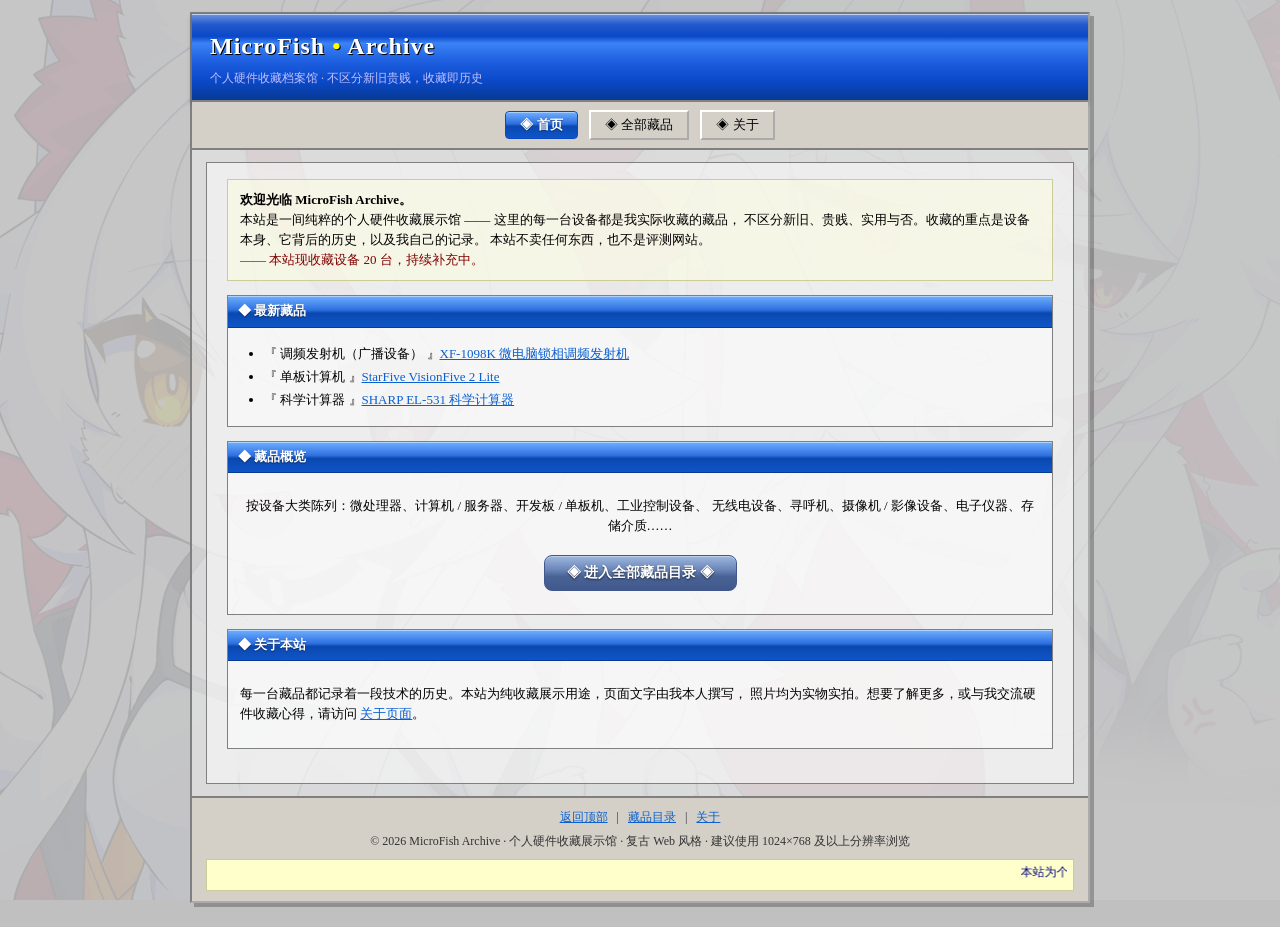
<file: index.html>
<!DOCTYPE html>
<html lang="zh-CN">
<head>
<meta charset="UTF-8">
<meta name="viewport" content="width=device-width, initial-scale=1.0">
<meta name="description" content="MicroFish Archive - 个人硬件收藏档案馆，展示个人收藏的各类电子硬件设备">
<title>MicroFish Archive - 个人硬件收藏档案馆</title>
<link rel="stylesheet" href="css/style.css">
</head>
<body>
<div id="page">

  <!-- ======== 顶部横幅 ======== -->
  <div id="banner">
    <h1>MicroFish <span class="dot">•</span> Archive</h1>
    <div class="subtitle">个人硬件收藏档案馆 · 不区分新旧贵贱，收藏即历史</div>
  </div>

  <!-- ======== 导航 ======== -->
  <div id="nav">
    <a href="index.html" class="nav-active">◈ 首页</a>
    <a href="collection.html">◈ 全部藏品</a>
    <a href="about.html">◈ 关于</a>
  </div>

  <!-- ======== 内容 ======== -->
  <div id="content">

    <div class="welcome">
      <b>欢迎光临 MicroFish Archive。</b><br>
      本站是一间纯粹的个人硬件收藏展示馆 —— 这里的每一台设备都是我实际收藏的藏品，
      不区分新旧、贵贱、实用与否。收藏的重点是设备本身、它背后的历史，以及我自己的记录。
      本站不卖任何东西，也不是评测网站。<br>
      <span class="sig">—— 本站现收藏设备 <span id="device-count">0</span> 台，持续补充中。</span>
    </div>

    <div class="section-box">
      <div class="sec-head">◆ 最新藏品</div>
      <div class="sec-body" id="whatsnew">
        <p style="text-align:center;color:#666666;">加载中…</p>
      </div>
    </div>

    <div class="section-box">
      <div class="sec-head">◆ 藏品概览</div>
      <div class="sec-body" style="text-align:center;">
        <p>按设备大类陈列：微处理器、计算机 / 服务器、开发板 / 单板机、工业控制设备、
        无线电设备、寻呼机、摄像机 / 影像设备、电子仪器、存储介质……</p>
        <p><a class="enter-btn enter-inactive" href="collection.html">◈ 进入全部藏品目录 ◈</a></p>
      </div>
    </div>

    <div class="section-box">
      <div class="sec-head">◆ 关于本站</div>
      <div class="sec-body">
        <p>每一台藏品都记录着一段技术的历史。本站为纯收藏展示用途，页面文字由我本人撰写，
        照片均为实物实拍。想要了解更多，或与我交流硬件收藏心得，请访问
        <a href="about.html">关于页面</a>。</p>
      </div>
    </div>

  </div>

  <!-- ======== 页脚 ======== -->
  <div id="footer">
    <div class="foot-nav">
      <a href="#top">返回顶部</a> |
      <a href="collection.html">藏品目录</a> |
      <a href="about.html">关于</a>
    </div>
    <div style="margin-top:6px;">
      © 2026 MicroFish Archive · 个人硬件收藏展示馆 · 复古 Web 风格 · 建议使用 1024×768 及以上分辨率浏览
    </div>
    <div class="ticker">
      <marquee behavior="scroll" direction="left" scrollamount="3">本站为个人收藏展示用途，非商业网站 · 欢迎交流硬件收藏心得 · 页面文字与照片均为实物实拍</marquee>
    </div>
  </div>

</div>

<script src="js/common.js"></script>
<script>
/* 藏品数量统计 + 首页「最新藏品」列表（动态读取，无维护成本） */
(function () {
  fetch('data/devices.json', { cache: 'no-store' })
    .then(function (r) { return r.json(); })
    .then(function (slugs) {
      var el = document.getElementById('device-count');
      if (el) el.textContent = slugs.length;

      /* 最新 3 台 = devices.json 末尾 3 项 */
      var latest = slugs.slice(-3).reverse();
      return Promise.all(latest.map(function (slug) {
        return fetch('articles/' + encodeURIComponent(slug) + '.md', { cache: 'no-store' })
          .then(function (r) { return r.text(); })
          .then(function (txt) {
            var f = window.MFA.parseMd(txt).fields;
            return { slug: slug, name: f.name || slug, type: f.type || '' };
          })
          .catch(function () { return { slug: slug, name: slug, type: '' }; });
      })).then(function (items) {
        var box = document.getElementById('whatsnew');
        if (!box) return;
        box.innerHTML = '<ul class="plain">' + items.map(function (d) {
          return '<li>『 ' + (d.type ? window.MFA.esc(d.type) + ' 』' : '') +
            '<a href="device.html?slug=' + encodeURIComponent(d.slug) + '">' +
            window.MFA.esc(d.name) + '</a></li>';
        }).join('') + '</ul>';
      });
    })
    .catch(function () {
      var el = document.getElementById('device-count');
      if (el) el.textContent = '—';
    });
})();
</script>
</body>
</html>
</file>
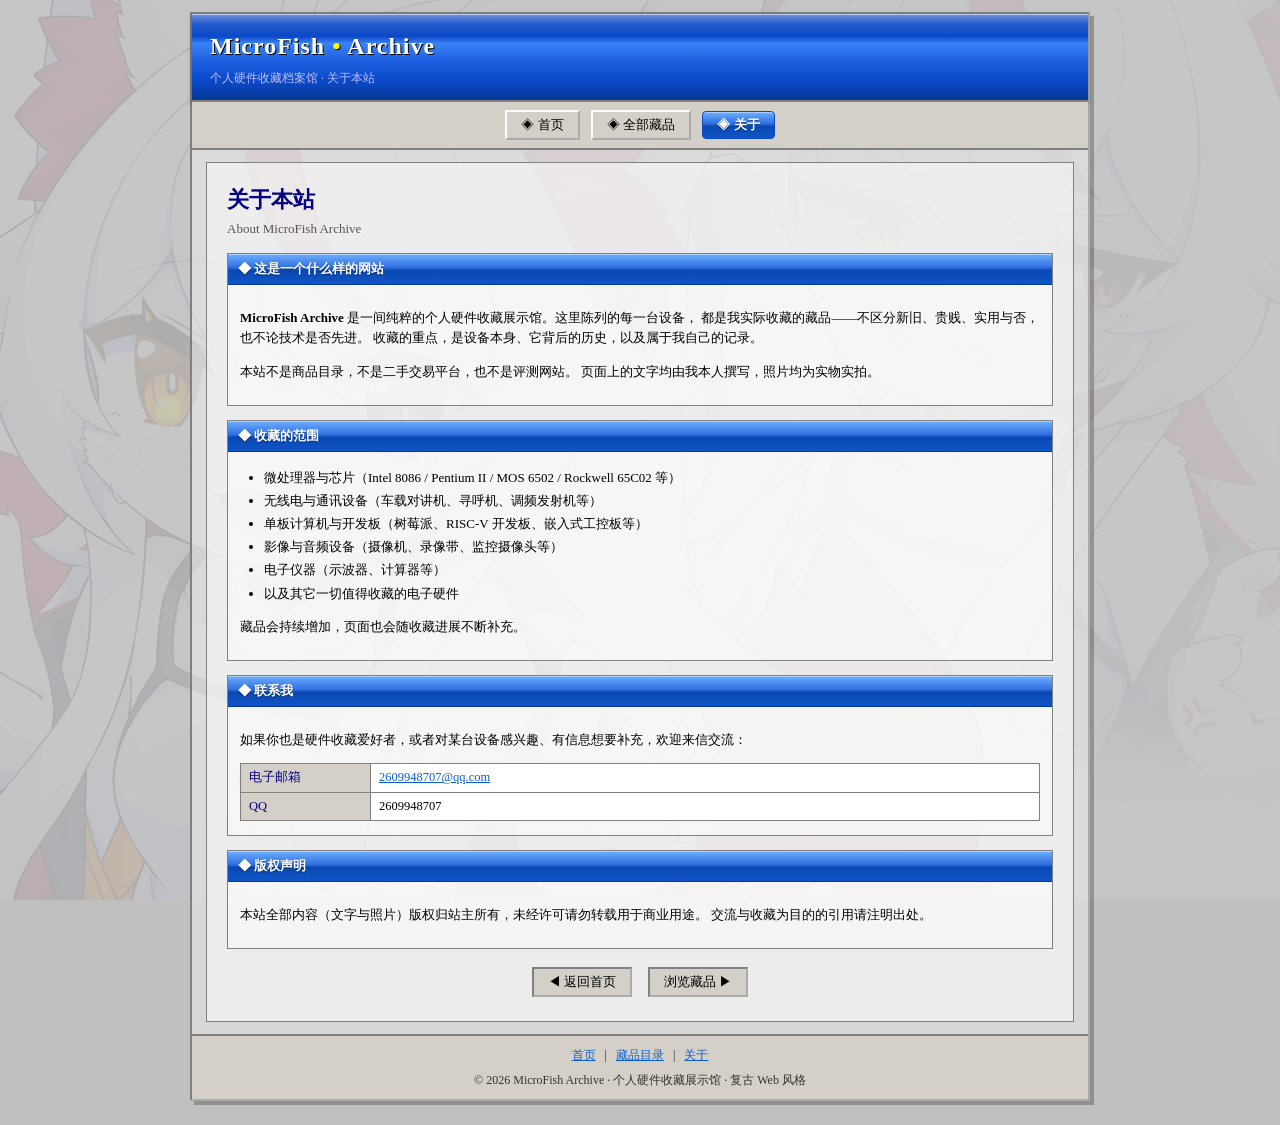
<file: about.html>
﻿<!DOCTYPE html>
<html lang="zh-CN">
<head>
<meta charset="UTF-8">
<meta name="viewport" content="width=device-width, initial-scale=1.0">
<meta name="description" content="关于 MicroFish Archive - 个人硬件收藏档案馆">
<title>关于本站 - MicroFish Archive 硬件收藏档案馆</title>
<link rel="stylesheet" href="css/style.css">
</head>
<body>
<div id="page">

  <!-- ======== 顶部横幅 ======== -->
  <div id="banner">
    <h1>MicroFish <span class="dot">•</span> Archive</h1>
    <div class="subtitle">个人硬件收藏档案馆 · 关于本站</div>
  </div>

  <!-- ======== 导航 ======== -->
  <div id="nav">
    <a href="index.html">◈ 首页</a>
    <a href="collection.html">◈ 全部藏品</a>
    <a href="about.html" class="nav-active">◈ 关于</a>
  </div>

  <!-- ======== 内容 ======== -->
  <div id="content">

    <h1 class="detail-title">关于本站</h1>
    <div class="detail-subtitle">About MicroFish Archive</div>

    <div class="section-box">
      <div class="sec-head">◆ 这是一个什么样的网站</div>
      <div class="sec-body">
        <p><b>MicroFish Archive</b> 是一间纯粹的个人硬件收藏展示馆。这里陈列的每一台设备，
        都是我实际收藏的藏品——不区分新旧、贵贱、实用与否，也不论技术是否先进。
        收藏的重点，是设备本身、它背后的历史，以及属于我自己的记录。</p>
        <p>本站不是商品目录，不是二手交易平台，也不是评测网站。
        页面上的文字均由我本人撰写，照片均为实物实拍。</p>
      </div>
    </div>

    <div class="section-box">
      <div class="sec-head">◆ 收藏的范围</div>
      <div class="sec-body">
        <ul class="plain">
          <li>微处理器与芯片（Intel 8086 / Pentium II / MOS 6502 / Rockwell 65C02 等）</li>
          <li>无线电与通讯设备（车载对讲机、寻呼机、调频发射机等）</li>
          <li>单板计算机与开发板（树莓派、RISC-V 开发板、嵌入式工控板等）</li>
          <li>影像与音频设备（摄像机、录像带、监控摄像头等）</li>
          <li>电子仪器（示波器、计算器等）</li>
          <li>以及其它一切值得收藏的电子硬件</li>
        </ul>
        <p>藏品会持续增加，页面也会随收藏进展不断补充。</p>
      </div>
    </div>

    <div class="section-box">
      <div class="sec-head">◆ 联系我</div>
      <div class="sec-body">
        <p>如果你也是硬件收藏爱好者，或者对某台设备感兴趣、有信息想要补充，欢迎来信交流：</p>
        <table class="infotable">
          <tr><th>电子邮箱</th><td><a href="mailto:2609948707@qq.com">2609948707@qq.com</a></td></tr>
          <tr><th>QQ</th><td>2609948707</td></tr>
        </table>
      </div>
    </div>

    <div class="section-box">
      <div class="sec-head">◆ 版权声明</div>
      <div class="sec-body">
        <p>本站全部内容（文字与照片）版权归站主所有，未经许可请勿转载用于商业用途。
        交流与收藏为目的的引用请注明出处。</p>
      </div>
    </div>

    <div class="prevnext">
      <a href="index.html">◀ 返回首页</a>
      <a href="collection.html">浏览藏品 ▶</a>
    </div>

  </div>

  <!-- ======== 页脚 ======== -->
  <div id="footer">
    <div class="foot-nav">
      <a href="index.html">首页</a> |
      <a href="collection.html">藏品目录</a> |
      <a href="about.html">关于</a>
    </div>
    <div style="margin-top:6px;">
      © 2026 MicroFish Archive · 个人硬件收藏展示馆 · 复古 Web 风格
    </div>
  </div>

</div>

</body>
</html>
</file>
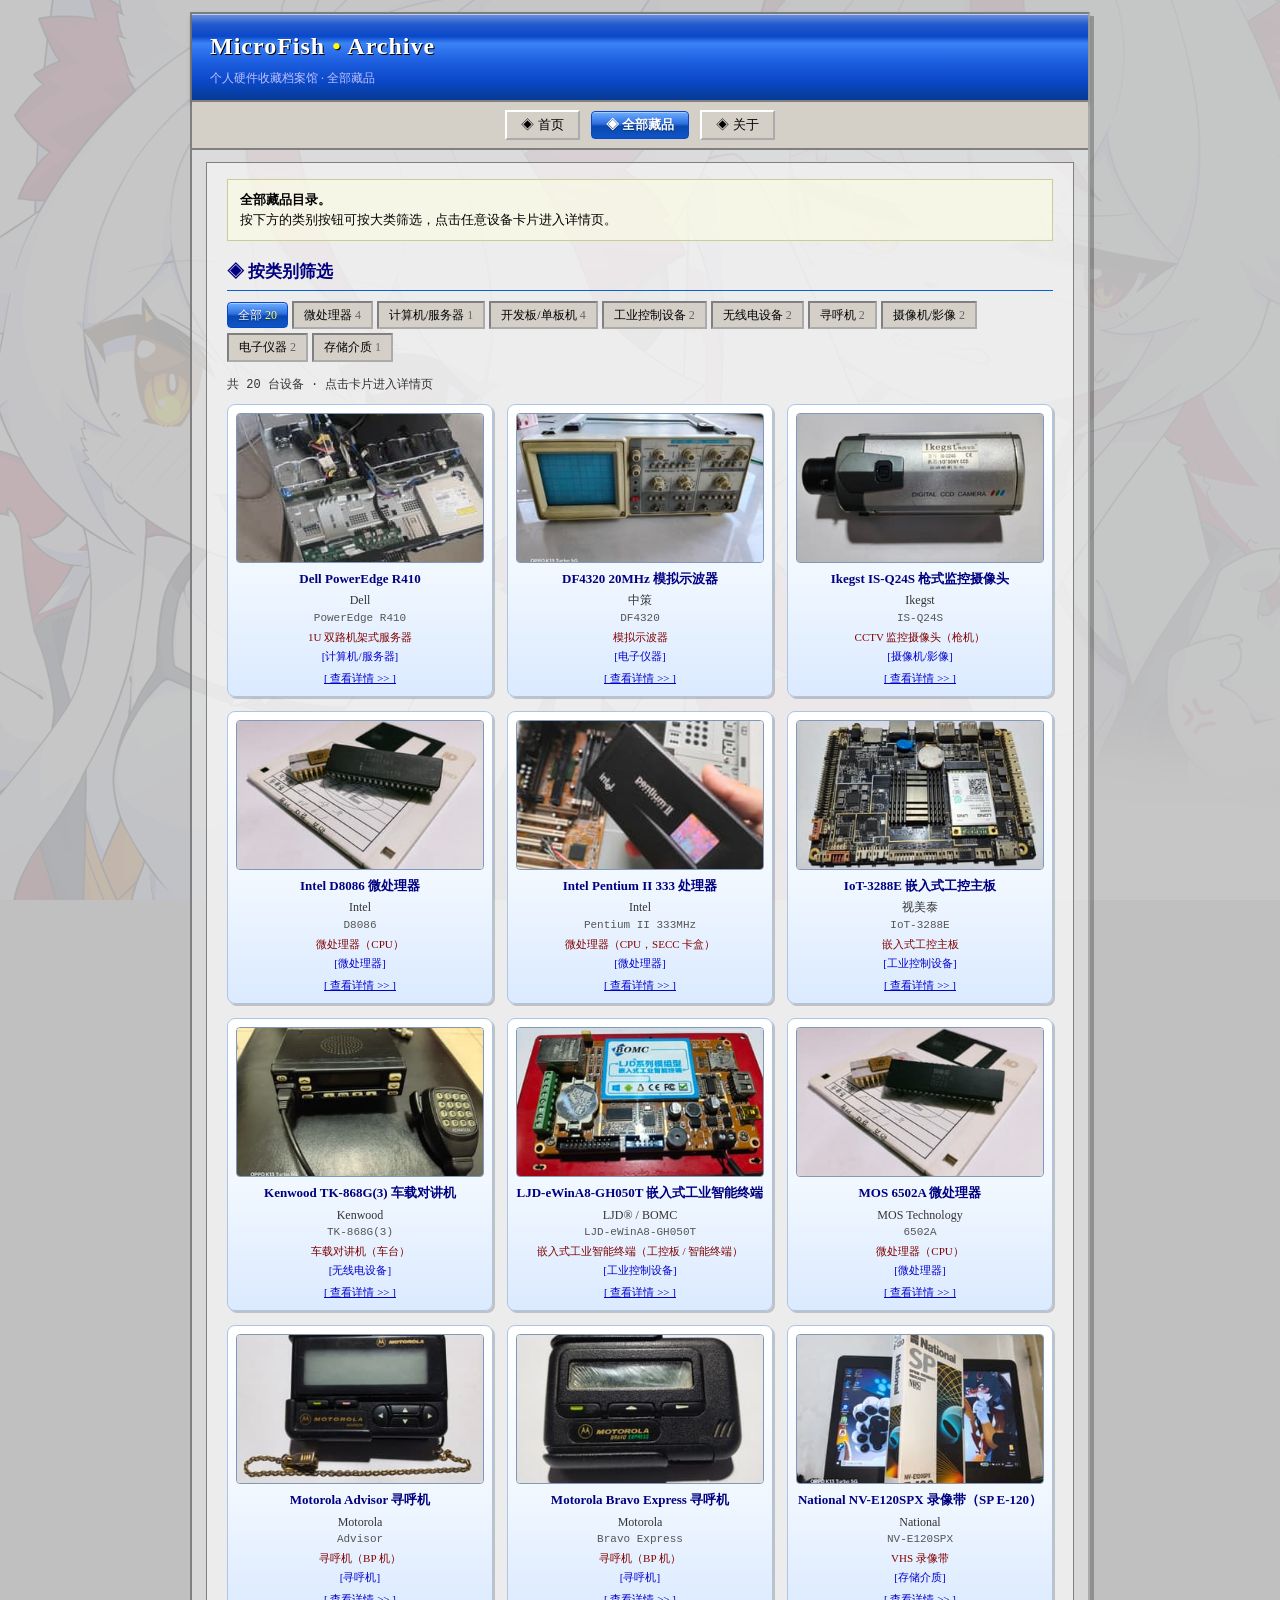
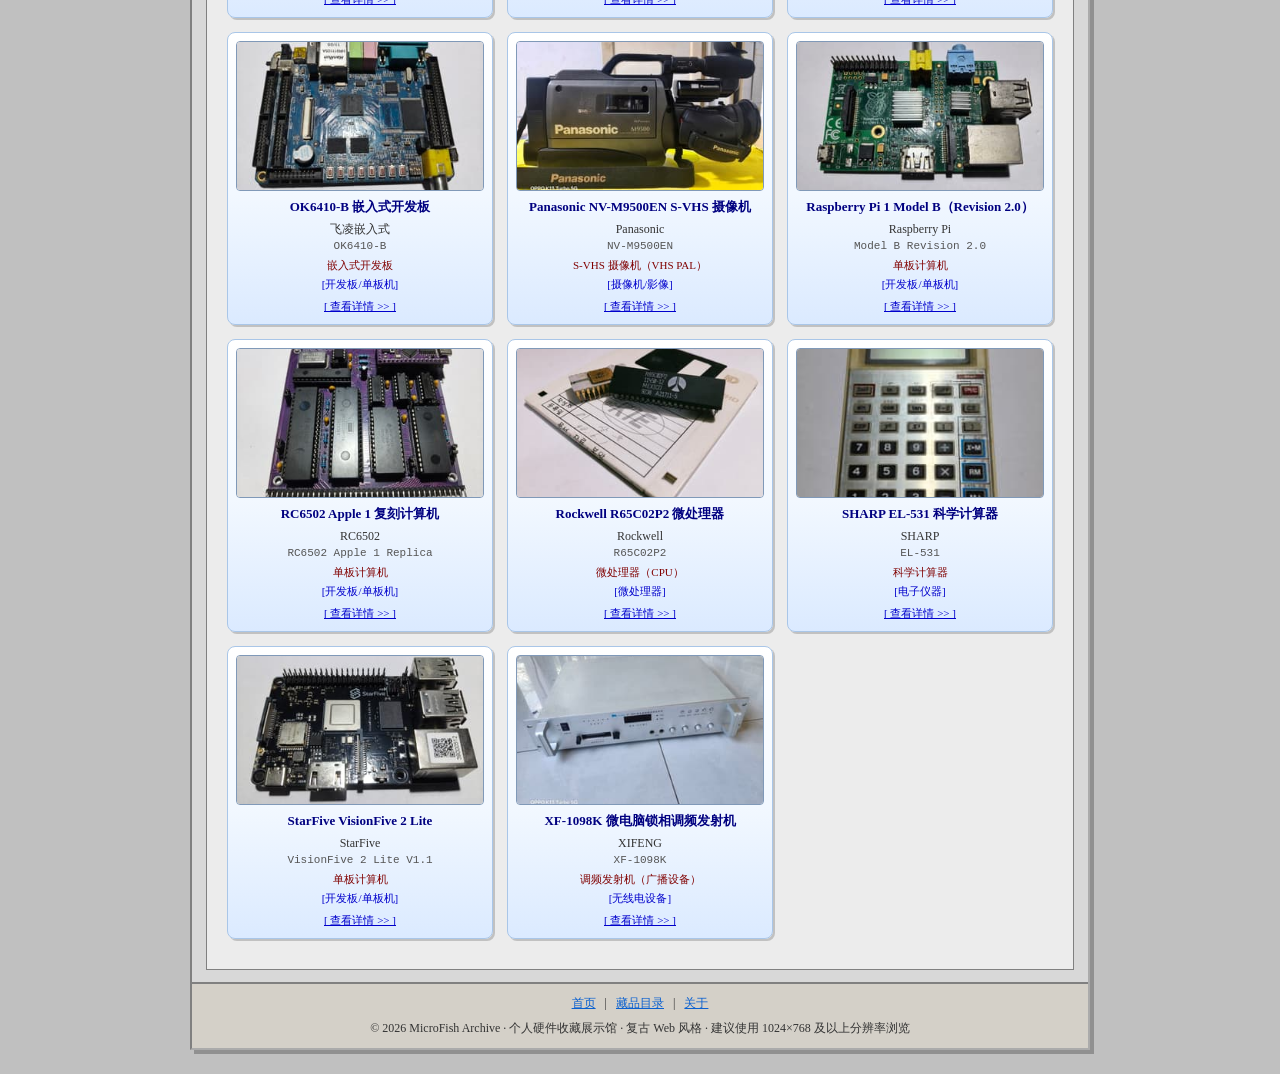
<file: collection.html>
<!DOCTYPE html>
<html lang="zh-CN">
<head>
<meta charset="UTF-8">
<meta name="viewport" content="width=device-width, initial-scale=1.0">
<meta name="description" content="全部藏品 - MicroFish Archive 个人硬件收藏档案馆">
<title>全部藏品 - MicroFish Archive 硬件收藏档案馆</title>
<link rel="stylesheet" href="css/style.css">
</head>
<body>
<div id="page">

  <!-- ======== 顶部横幅 ======== -->
  <div id="banner">
    <h1>MicroFish <span class="dot">•</span> Archive</h1>
    <div class="subtitle">个人硬件收藏档案馆 · 全部藏品</div>
  </div>

  <!-- ======== 导航 ======== -->
  <div id="nav">
    <a href="index.html">◈ 首页</a>
    <a href="collection.html" class="nav-active">◈ 全部藏品</a>
    <a href="about.html">◈ 关于</a>
  </div>

  <!-- ======== 内容 ======== -->
  <div id="content">

    <div class="welcome">
      <b>全部藏品目录。</b><br>
      按下方的类别按钮可按大类筛选，点击任意设备卡片进入详情页。
    </div>

    <h2>◈ 按类别筛选</h2>
    <div id="filter-bar" class="filter-bar"></div>

    <div class="stats-line">共 <span id="device-count">0</span> 台设备 · 点击卡片进入详情页</div>
    <div id="device-grid" class="grid"></div>

  </div>

  <!-- ======== 页脚 ======== -->
  <div id="footer">
    <div class="foot-nav">
      <a href="index.html">首页</a> |
      <a href="collection.html">藏品目录</a> |
      <a href="about.html">关于</a>
    </div>
    <div style="margin-top:6px;">
      © 2026 MicroFish Archive · 个人硬件收藏展示馆 · 复古 Web 风格 · 建议使用 1024×768 及以上分辨率浏览
    </div>
  </div>

</div>

<script src="js/common.js"></script>
<script src="js/collection.js"></script>
</body>
</html>
</file>
<file: css/style.css>
/* ============================================================
   MicroFish Archive - 个人硬件收藏档案馆
   复古 Web 风格样式表 (1999~2003)
   字体 / 颜色 / 边框尽量贴近早期个人网站观感
   ============================================================ */

/* ---------- 全局 ---------- */
* { box-sizing: border-box; }

html {
  /* 干净银灰纯色底（去掉点阵颗粒感，让底图干净透出） */
  background: #C0C0C0;
  background-attachment: fixed;
}

body {
  margin: 0;
  padding: 12px 0 24px 0;
  color: #000000;
  font-family: "SimSun", "宋体", "NSimSun", "Times New Roman", "MS Serif", serif;
  font-size: 13px;
  line-height: 1.55;
}

a { color: #0A60D0; }
a:visited { color: #551A8B; }
a:hover { color: #FF0000; }
a img { border: 0; }

/* ---------- 背景装饰图（固定视口，不随滚动、不平铺；位于背景纹理之上、前景内容之下） ---------- */
body::before {
  content: "";
  position: fixed;
  inset: 0;
  z-index: 0;
  pointer-events: none;
  background: url("../assets/img/img2.png") no-repeat center center / cover;
  opacity: 0.1;
}

/* ---------- 页面骨架 ---------- */
#page {
  width: 900px;
  max-width: 96%;
  margin: 0 auto;
  background: rgba(239, 239, 239, 0.5);  /* 顶层半透明，底图透出；图片不受影响 */
  border: 2px outset #FFFFFF;
  border-top-color: #808080;
  border-left-color: #808080;
  box-shadow: 4px 4px 0 rgba(0,0,0,0.25);
  position: relative;
  z-index: 1;   /* 前景内容压在底图之上 */
}

/* ---------- 顶部横幅 ---------- */
#banner {
  /* Mac OS X Aqua 液态深蓝渐变 + 顶部玻璃高光 */
  background: #0A48C8;
  background-image: linear-gradient(180deg,
    rgba(255,255,255,0.42) 0%,
    rgba(255,255,255,0.10) 12%,
    rgba(255,255,255,0) 26%,
    #3B82F6 34%,
    #1D5FE0 55%,
    #0A48C8 78%,
    #073A94 100%);
  border-bottom: 2px solid #808080;
  box-shadow: inset 0 1px 0 rgba(255,255,255,0.55), 0 2px 5px rgba(0,0,0,0.3);
  padding: 14px 18px 12px 18px;
  color: #FFFFFF;
}
#banner h1 {
  margin: 0;
  font-family: "SimHei", "黑体", "SimSun", "Times New Roman", sans-serif;
  font-size: 24px;
  font-weight: bold;
  letter-spacing: 1px;
  text-shadow: 1px 1px 0 #000000;
}
#banner h1 .dot { color: #FFFF00; }         /* 年代感黄色点缀 */
#banner .subtitle {
  margin-top: 4px;
  font-size: 12px;
  color: #C0C0FF;
  font-family: "SimHei", "黑体", "SimSun", "Times New Roman", sans-serif;
}
#banner .counter {
  float: right;
  margin-top: -6px;
  text-align: right;
  font-family: "Courier New", monospace;
  font-size: 11px;
  color: #FFFF66;
  background: #000000;
  border: 1px solid #808080;
  padding: 3px 6px;
}

/* ---------- 导航条 ---------- */
#nav {
  background: #D4D0C8;
  border-bottom: 2px solid #808080;
  padding: 6px 10px;
  text-align: center;
  font-size: 13px;
}
#nav a {
  display: inline-block;
  margin: 2px 4px;
  padding: 3px 14px;
  text-decoration: none;
  color: #000000;
  background: #D4D0C8;
  border: 2px outset #FFFFFF;          /* Win98 立体按钮 */
  font-family: "SimSun", "宋体", "NSimSun", "Times New Roman", serif;
}
#nav a:hover {
  background: #FFFFCC;
  border-style: inset;
  color: #000080;
}
#nav .nav-active {
  background: linear-gradient(180deg, #6FB0FF 0%, #2E6FE0 45%, #0A48B0 55%, #0F55C8 100%);
  color: #FFFFFF;
  border: 1px solid #0A48C8;
  border-radius: 4px;
  font-weight: bold;
  text-shadow: 0 1px 1px rgba(0,0,0,0.4);
  box-shadow: inset 0 1px 0 rgba(255,255,255,0.4);
}

/* ---------- 内容区 ---------- */
#content {
  padding: 16px 20px 20px 20px;
  background: rgba(255, 255, 255, 0.5);
  border: 1px solid #808080;
  margin: 12px 14px;
  min-height: 320px;
}

/* 内容标题 */
h2 {
  font-size: 17px;
  color: #000080;
  border-bottom: 1px solid #0A60D0;
  padding-bottom: 4px;
  margin: 18px 0 8px 0;
}
  border-bottom: 1px solid #808080;
  padding-bottom: 3px;
  margin: 18px 0 10px 0;
  font-family: "SimHei", "黑体", "SimSun", "Times New Roman", sans-serif;
}
h2:first-child { margin-top: 4px; }
h3 {
  font-size: 14px;
  color: #000080;
  margin: 14px 0 6px 0;
}
h4 { font-size: 13px; margin: 10px 0 4px 0; }

/* 欢迎区块 */
.welcome {
  background: rgba(255, 255, 225, 0.5);
  border: 1px solid #CCCC99;
  padding: 10px 12px;
  margin-bottom: 8px;
  font-size: 13px;
}
.welcome .sig { color: #800000; font-family: "Times New Roman", "SimSun", serif; }

/* 经典分隔线 */
.divider {
  border: 0;
  height: 2px;
  background: #808080;
  margin: 16px 0;
}
.divider-dot {
  border: 0;
  height: 1px;
  background-image: repeating-linear-gradient(90deg, #808080 0 4px, transparent 4px 8px);
  margin: 12px 0;
}

/* ---------- 设备卡片网格 ---------- */
.grid {
  display: grid;
  grid-template-columns: repeat(auto-fill, minmax(200px, 1fr));
  gap: 14px;
  margin: 10px 0;
}
.card {
  /* Aqua 玻璃卡片：白→浅蓝渐变 + 圆角 + 顶部高光 */
  background: linear-gradient(180deg, #FFFFFF 0%, #F2F8FF 55%, #DBEAFF 100%);
  border: 1px solid #A9C6E8;
  border-radius: 8px;
  padding: 8px;
  text-align: center;
  text-decoration: none;
  color: #000000;
  display: block;
  box-shadow: 2px 2px 0 rgba(0,0,0,0.18), inset 0 1px 0 #FFFFFF;
}
.card:hover {
  background: linear-gradient(180deg, #FFFFFF 0%, #E4F0FF 55%, #C4DFFF 100%);
  border-color: #0A60D0;
  box-shadow: 3px 3px 0 rgba(0,0,0,0.25), inset 0 1px 0 #FFFFFF;
}
.card .thumb {
  width: 100%;
  height: 150px;
  object-fit: cover;
  border: 1px solid #8099B8;
  border-radius: 4px;
  background: #000000;
  display: block;
}
.card .card-name {
  margin-top: 6px;
  font-weight: bold;
  font-size: 13px;
  color: #000080;
  font-family: "SimHei", "黑体", "SimSun", "Times New Roman", sans-serif;
}
.card .card-brand { font-size: 12px; color: #333333; margin-top: 2px; }
.card .card-model { font-size: 11px; color: #555555; font-family: "Courier New", monospace; }
.card .card-type {
  font-size: 11px;
  color: #800000;
  margin-top: 2px;
}
.card .card-status {
  display: inline-block;
  margin-top: 4px;
  font-size: 10px;
  color: #006600;
  border: 1px solid #669966;
  background: #EEFFEE;
  padding: 0 4px;
}
.card .card-enter {
  display: inline-block;
  margin-top: 5px;
  font-size: 11px;
  color: #0000CC;
  text-decoration: underline;
}

/* ---------- 详情页 ---------- */
.breadcrumb { font-size: 12px; color: #555555; margin-bottom: 8px; }
.breadcrumb a { color: #0000CC; }

.detail-title {
  font-size: 22px;
  color: #000080;
  margin: 4px 0 2px 0;
  font-family: "SimHei", "黑体", "SimSun", "Times New Roman", sans-serif;
  font-weight: bold;
}
.detail-subtitle { font-size: 13px; color: #555555; margin-bottom: 12px; }

.hero {
  text-align: center;
  margin: 12px 0;
  padding: 10px;
  background: #DDDDDD;
  border: 1px solid #808080;
}
.hero img {
  max-width: 100%;
  max-height: 460px;
  border: 3px solid #000000;
  background: #000000;
}
.hero .caption { margin-top: 6px; font-size: 12px; color: #333333; }

/* 公共备注（红色，显示在基本信息前） */
.notes-box {
  margin: 10px 0 4px 0;
  padding: 6px 10px;
  border: 1px solid #CC6666;
  background: #FFF3F3;
  color: #CC0000;
  font-size: 12.5px;
}
.notes-label { font-weight: bold; }

/* 信息表格 */
.infotable {
  width: 100%;
  border-collapse: collapse;
  margin: 6px 0 4px 0;
  font-size: 12.5px;
}
.infotable th {
  width: 130px;
  background: #D4D0C8;
  border: 1px solid #808080;
  padding: 4px 8px;
  text-align: left;
  font-weight: normal;
  color: #000080;
  vertical-align: top;
  font-family: "SimSun", "宋体", "NSimSun", "Times New Roman", serif;
}
.infotable td {
  border: 1px solid #808080;
  padding: 4px 8px;
  background: #FFFFFF;
  vertical-align: top;
}
.infotable .param-state {
  font-size: 11px;
  color: #336633;
  font-family: "SimSun", "宋体", "NSimSun", "Times New Roman", serif;
  white-space: nowrap;
}
.infotable tr.row-empty th {
  color: #808080;
  font-weight: normal;
}
.infotable .td-empty {
  color: #A0A0A0;
  font-style: italic;
}

.section-box {
  margin: 14px 0;
  border: 1px solid #808080;
  background: rgba(255, 255, 255, 0.5);
}
.section-box .sec-head {
  /* Aqua 蓝色标题条 */
  background: linear-gradient(180deg, #6FB0FF 0%, #2E6FE0 45%, #0A48B0 55%, #0F55C8 100%);
  color: #FFFFFF;
  padding: 5px 10px;
  font-size: 13px;
  font-weight: bold;
  font-family: "SimHei", "黑体", "SimSun", "Times New Roman", sans-serif;
  text-shadow: 0 1px 1px rgba(0,0,0,0.45);
  border-bottom: 1px solid #073A94;
  box-shadow: inset 0 1px 0 rgba(255,255,255,0.45);
}
.section-box .sec-body { padding: 10px 12px; }

/* 文章正文 */
.article-body { font-size: 13.5px; line-height: 1.75; }
.article-body p { margin: 8px 0; }
.article-body h1, .article-body h2, .article-body h3 { color: #000080; }
.article-body ul, .article-body ol { margin: 6px 0 6px 26px; padding: 0; }
.article-body pre {
  background: #EEEEEE;
  border: 1px solid #808080;
  padding: 8px;
  font-family: "Courier New", monospace;
  font-size: 12px;
  overflow-x: auto;
}
.article-body code {
  font-family: "Courier New", monospace;
  font-size: 12px;
  background: #EEEEEE;
  border: 1px solid #CCCCCC;
  padding: 0 2px;
}
.article-body blockquote {
  margin: 8px 0 8px 16px;
  padding: 4px 12px;
  border-left: 4px solid #808080;
  background: #F5F5F5;
  color: #333333;
}
.placeholder-note {
  border: 1px dashed #999999;
  background: #F7F7F7;
  color: #666666;
  padding: 14px;
  text-align: center;
  font-size: 13px;
}

/* ---------- 图库 ---------- */
.gallery {
  display: grid;
  grid-template-columns: repeat(auto-fill, minmax(150px, 1fr));
  gap: 10px;
  margin-top: 6px;
}
.gallery figure {
  margin: 0;
  border: 1px solid #808080;
  background: #FFFFFF;
  padding: 5px;
  text-align: center;
}
.gallery img {
  width: 100%;
  height: 110px;
  object-fit: cover;
  border: 1px solid #000000;
  cursor: zoom-in;
  background: #000000;
}
.gallery figcaption {
  font-size: 11px;
  color: #333333;
  margin-top: 4px;
}

/* 灯箱（点击看大图） */
#lightbox {
  display: none;
  position: fixed;
  left: 0; top: 0; width: 100%; height: 100%;
  background: rgba(0,0,0,0.85);
  z-index: 999;
  text-align: center;
  overflow: auto;
  padding: 30px 20px;
  cursor: zoom-out;
}
#lightbox.show { display: block; }
#lightbox img {
  max-width: 94%;
  max-height: 86vh;
  border: 4px solid #FFFFFF;
  background: #FFFFFF;
}
#lightbox .lb-caption {
  color: #FFFFFF;
  margin-top: 10px;
  font-size: 13px;
  font-family: "SimSun", "宋体", "NSimSun", "Times New Roman", serif;
}

/* 上一台 / 下一台 */
.prevnext {
  margin: 18px 0 4px 0;
  text-align: center;
  font-size: 13px;
}
.prevnext a {
  display: inline-block;
  margin: 0 6px;
  padding: 3px 14px;
  border: 2px outset #FFFFFF;
  border-top-color: #808080;
  border-left-color: #808080;
  background: #D4D0C8;
  text-decoration: none;
  color: #000000;
}
.prevnext a:hover { background: #FFFFCC; border-style: inset; color: #000080; }

/* ---------- 统计 / 页脚 ---------- */
.stats-line {
  font-size: 12px;
  color: #333333;
  margin: 10px 0 2px 0;
  font-family: "Courier New", monospace;
}
#footer {
  background: #D4D0C8;
  border-top: 2px solid #808080;
  padding: 10px 14px;
  text-align: center;
  font-size: 12px;
  color: #333333;
}
#footer .foot-nav a { margin: 0 6px; }
.ticker {
  font-size: 12px;
  color: #000080;
  background: #FFFFCC;
  border: 1px solid #CCCC99;
  padding: 3px 6px;
  margin-top: 8px;
}

/* ---------- 类别筛选 / 入口按钮 ---------- */
.filter-bar { margin: 6px 0 12px 0; }
.filter-btn {
  display: inline-block;
  margin: 2px 4px 2px 0;
  padding: 3px 10px;
  border: 2px outset #FFFFFF;
  border-top-color: #808080;
  border-left-color: #808080;
  background: #D4D0C8;
  color: #000000;
  text-decoration: none;
  font-size: 12px;
  font-family: "SimSun", "宋体", "NSimSun", "Times New Roman", serif;
}
.filter-btn:hover { background: #FFFFCC; border-style: inset; color: #000080; }
.filter-btn.filter-on {
  background: linear-gradient(180deg, #6FB0FF 0%, #2E6FE0 45%, #0A48B0 55%, #0F55C8 100%);
  color: #FFFFFF;
  border: 1px solid #0A48C8;
  border-radius: 4px;
  text-shadow: 0 1px 1px rgba(0,0,0,0.4);
  box-shadow: inset 0 1px 0 rgba(255,255,255,0.4);
}
.filter-n { color: #666666; }
.filter-on .filter-n { color: #FFFF66; }
.card-cat { font-size: 11px; color: #0000CC; margin-top: 2px; }
.enter-btn {
  display: inline-block;
  margin-top: 6px;
  padding: 6px 22px;
  border: 1px solid #0A48C8;
  border-radius: 8px;                /* Aqua 玻璃圆角按钮 */
  background: linear-gradient(180deg, #7AB6FF 0%, #3B82F6 40%, #1D5FE0 60%, #0A48C8 100%);
  box-shadow: inset 0 1px 0 rgba(255,255,255,0.55), 0 2px 4px rgba(0,0,0,0.3);
  color: #FFFFFF;
  text-decoration: none;
  font-size: 14px;
  font-weight: bold;
  font-family: "SimSun", "宋体", "NSimSun", "Times New Roman", serif;
  text-shadow: 0 1px 1px rgba(0,0,0,0.5);
}
.enter-btn:hover { background: linear-gradient(180deg, #8EC4FF 0%, #4D90FF 40%, #2E6FE0 60%, #1254D8 100%); }
/* visited 状态保持白字，避免浏览器紫色 visited 色盖过按钮底色 */
.enter-btn:visited { color: #FFFFFF; }
/* 白色未激活按钮（低调入口，不做强调） */
.enter-btn.enter-inactive {
  background: linear-gradient(180deg, #9FB8E0 0%, #6B86B8 40%, #4A6396 60%, #40588C 100%);
  color: #FFFFFF;
  border: 1px solid #40588C;
  border-radius: 8px;
  box-shadow: inset 0 1px 0 rgba(255,255,255,0.35);
  text-shadow: 0 1px 2px rgba(0,0,0,0.6);
}
.enter-btn.enter-inactive:hover {
  background: linear-gradient(180deg, #ADC4E6 0%, #7C97C6 40%, #5A74A8 60%, #4E689C 100%);
  border-style: none;
}

/* ---------- 维护说明页 ---------- */
.code-block {
  background: #F0F0F0;
  border: 1px solid #808080;
  padding: 8px 12px;
  font-family: "Courier New", monospace;
  font-size: 12px;
  white-space: pre-wrap;
  margin: 6px 0;
}
ul.plain { margin: 6px 0 6px 24px; padding: 0; }
ul.plain li { margin: 3px 0; }

/* ---------- 响应式 ---------- */
@media (max-width: 720px) {
  #page { width: 100%; max-width: 100%; }
  #content { margin: 8px 6px; padding: 10px 8px; }
  .infotable th { width: 90px; }
  #banner .counter { float: none; display: inline-block; margin-top: 6px; }
  .grid { grid-template-columns: repeat(auto-fill, minmax(150px, 1fr)); }
}
</file>
